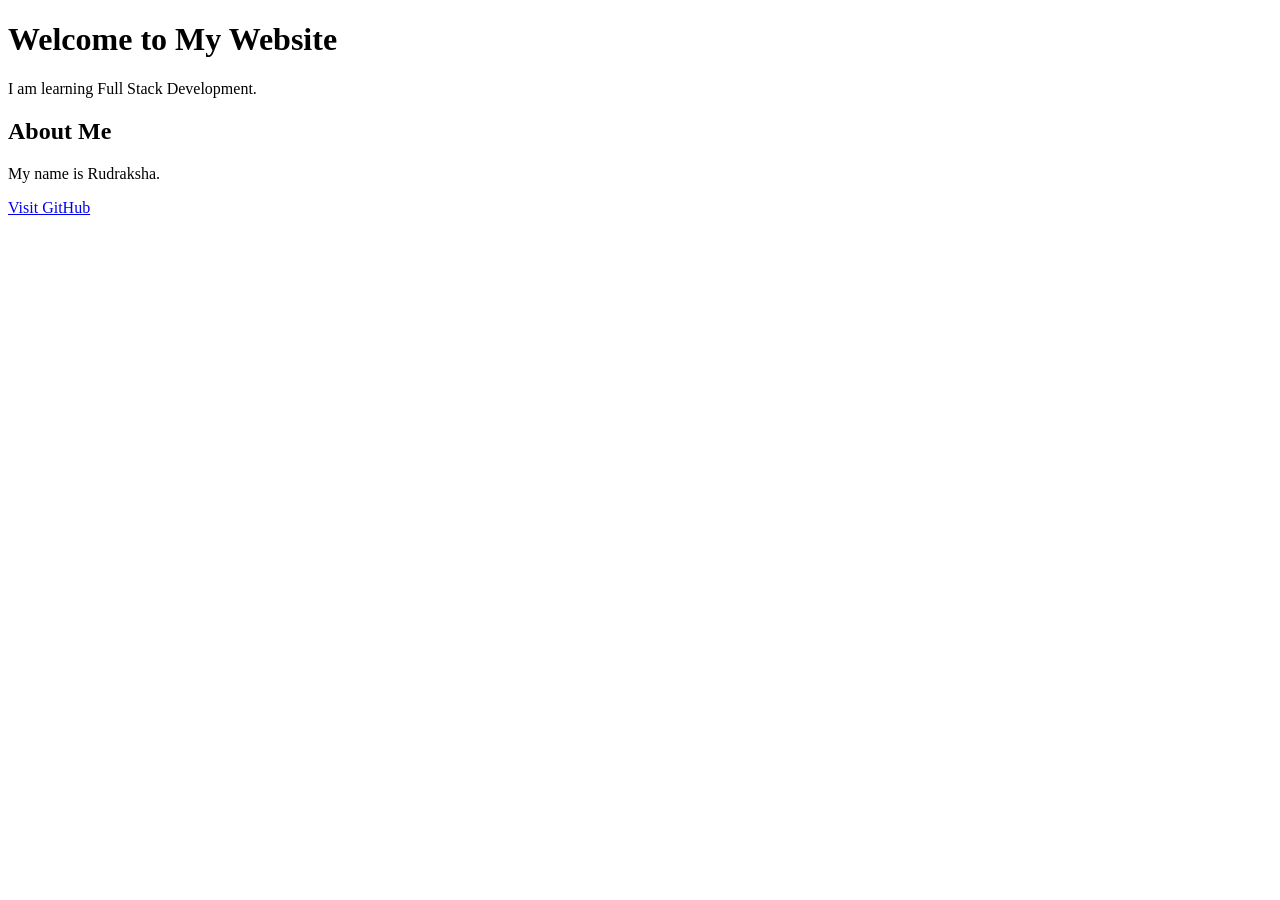
<file: 01-HTML/index.html>
<!DOCTYPE html>
<html>
<head>
    <title>My First Webpage</title>
</head>
<body>

    <h1>Welcome to My Website</h1>
    <p>I am learning Full Stack Development.</p>

    <h2>About Me</h2>
    <p>My name is Rudraksha.</p>

    <a href="https://github.com">Visit GitHub</a>

</body>
</html>
</file>
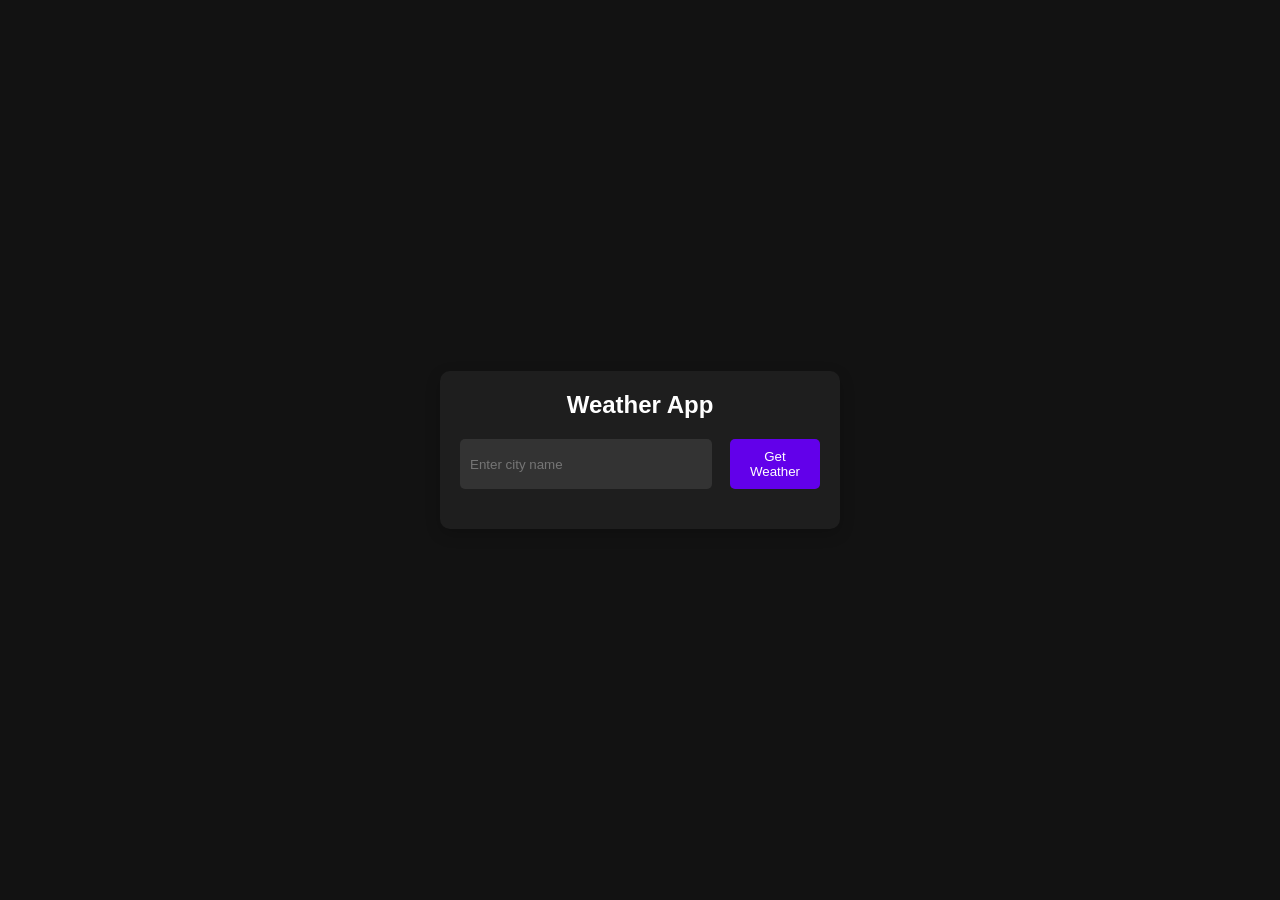
<file: 04-Projects/02_weather/index.html>
<!DOCTYPE html>
<html lang="en">
  <head>
    <meta charset="UTF-8" />
    <meta name="viewport" content="width=device-width, initial-scale=1.0" />
    <title>Weather App</title>
    <link rel="stylesheet" href="styles.css" />
  </head>
  <body>
    <div class="container">
      <h1>Weather App</h1>
      <div class="input-container">
        <input type="text" id="city-input" placeholder="Enter city name" />
        <button id="get-weather-btn">Get Weather</button>
      </div>
      <div id="weather-info" class="hidden">
        <h2 id="city-name"></h2>
        <p id="temperature"></p>
        <p id="description"></p>
      </div>
      <p id="error-message" class="hidden">City not found. Please try again.</p>
    </div>
    <script src="script.js"></script>
  </body>
</html>
</file>
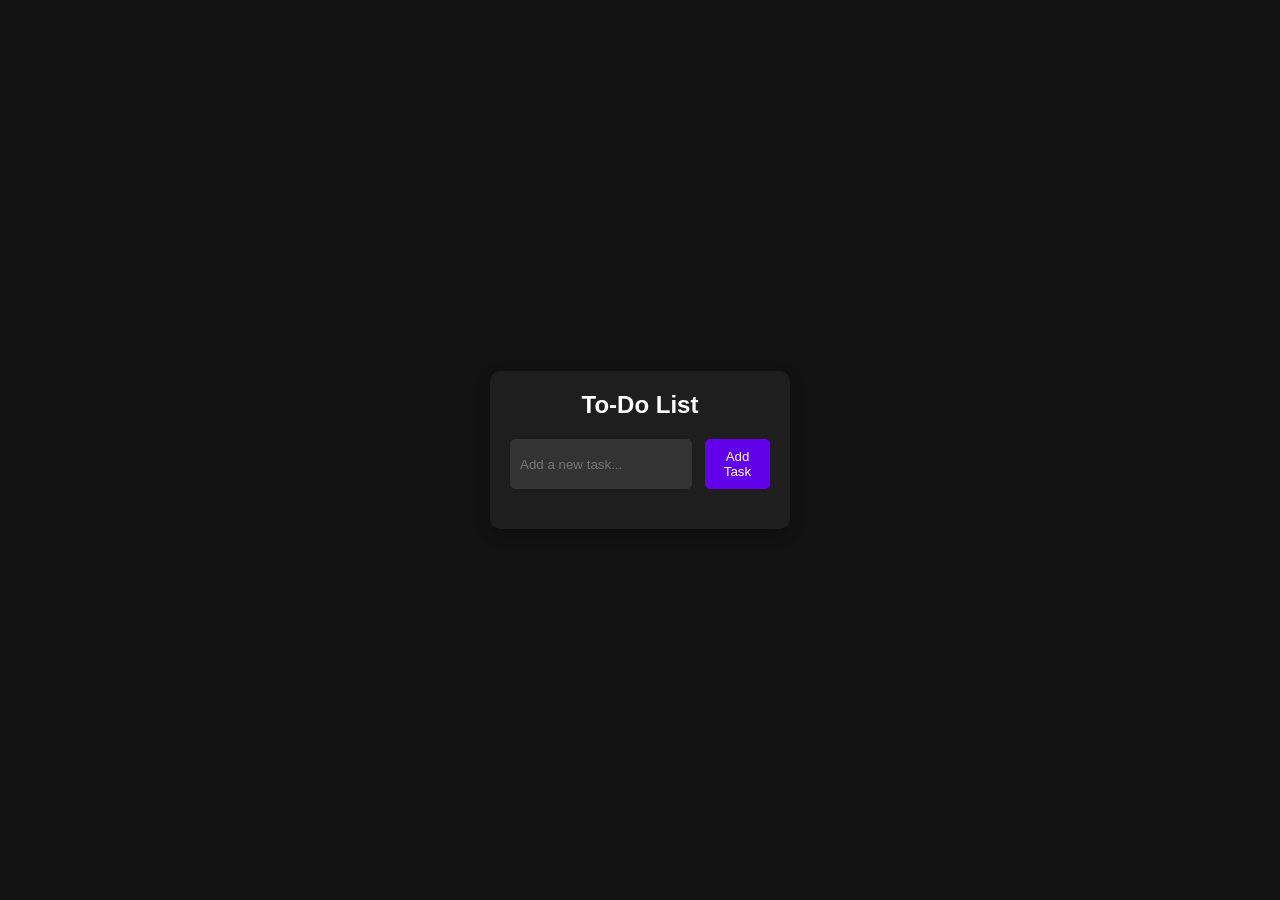
<file: 04-Projects/To-Do-List/index.html>
<!DOCTYPE html>
<html lang="en">
  <head>
    <meta charset="UTF-8" />
    <meta name="viewport" content="width=device-width, initial-scale=1.0" />
    <title>Dark Mode To-Do List</title>
    <link rel="stylesheet" href="styles.css" />
  </head>
  <body>
    <div class="container">
      <h1>To-Do List</h1>
      <div class="input-container">
        <input type="text" id="todo-input" placeholder="Add a new task..." />
        <button id="add-task-btn">Add Task</button>
      </div>
      <ul id="todo-list"></ul>
    </div>
    <script src="script.js"></script>
  </body>
</html>
</file>
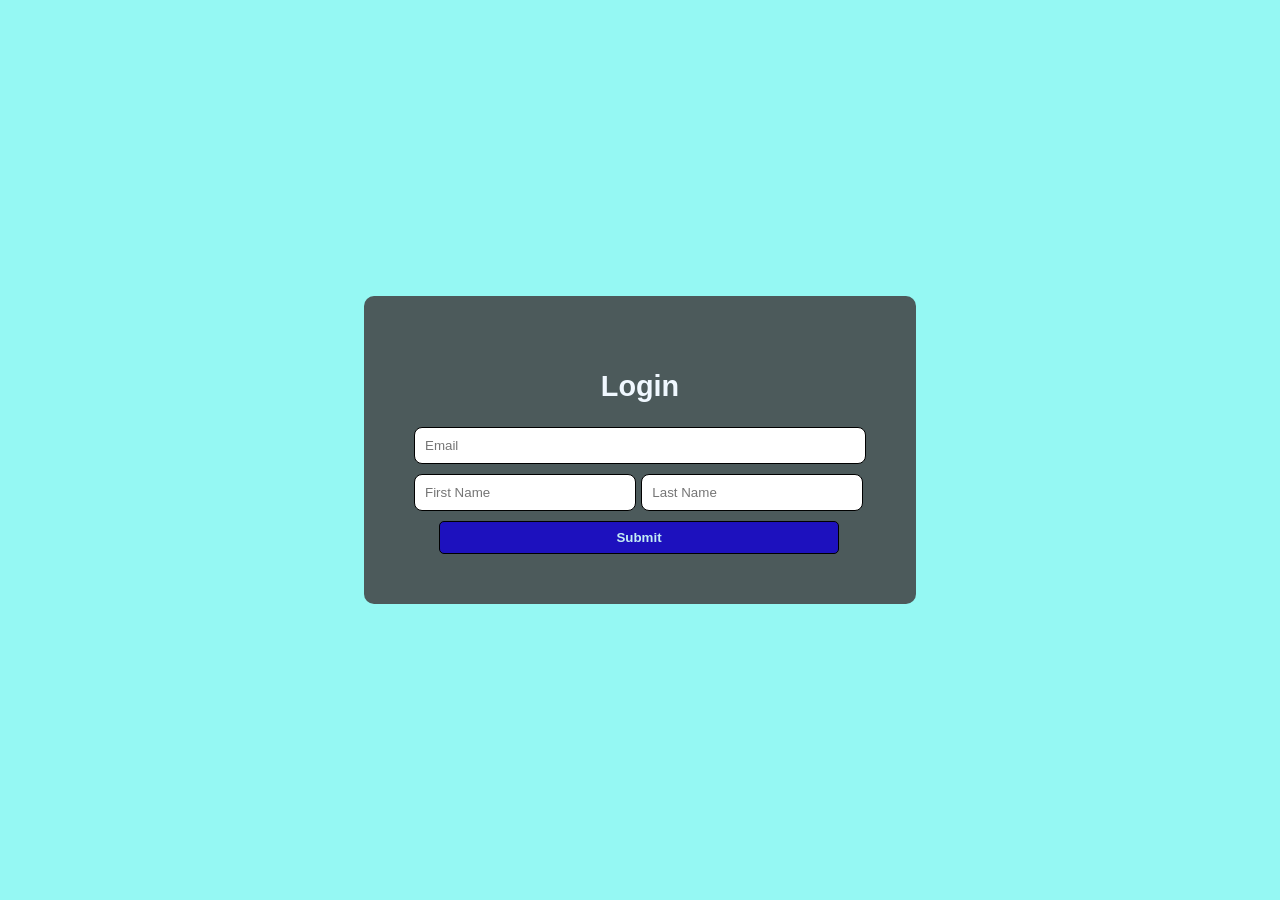
<file: 02-CSS/html__css/02.2_login_page/index.html>
<!DOCTYPE html>
<html lang="en">
<head>
    <meta charset="UTF-8">
    <meta name="viewport" content="width=device-width, initial-scale=1.0">
    <title>Login Page</title>
    <link rel="stylesheet" href="style.css">
</head>
<body>
    <div class="formpage">
        <h2>Login</h2>
        <form action="">
            <input type="email" id="email" placeholder="Email">
            <div  >
                <input type="text" placeholder="First Name" class="firstlast">
                <input type="text" placeholder="Last Name" class="firstlast">
            </div>
            <button type="submit">Submit</button>
        </form>
    </div>
</body>
</html>
</file>
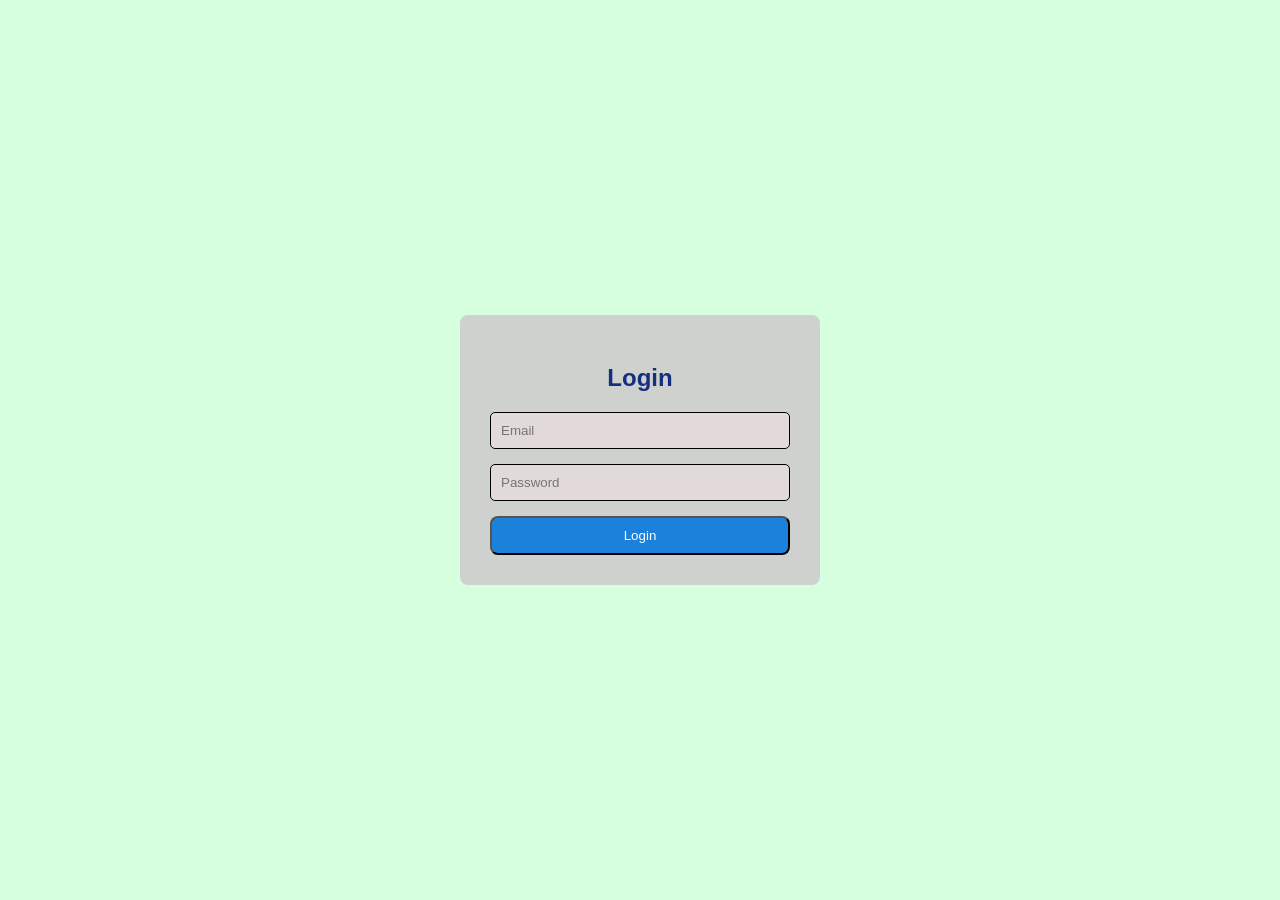
<file: 02-CSS/html__css/02_login_page/index.html>
<!DOCTYPE html>
<html lang="en">
<head>
    <meta charset="UTF-8">
    <meta name="viewport" content="width=device-width, initial-scale=1.0">
    <title>Login page</title>
    <link rel="stylesheet" href="style.css">
</head>
<body>
    <div class="card">
        <h2>Login</h2>
        <form action="">
            <input type="email" placeholder="Email" id="">
            <input type="password" placeholder="Password" id="">
            <button type="submit">Login</button>
        </form>
    </div>
    
</body>
</html>
</file>
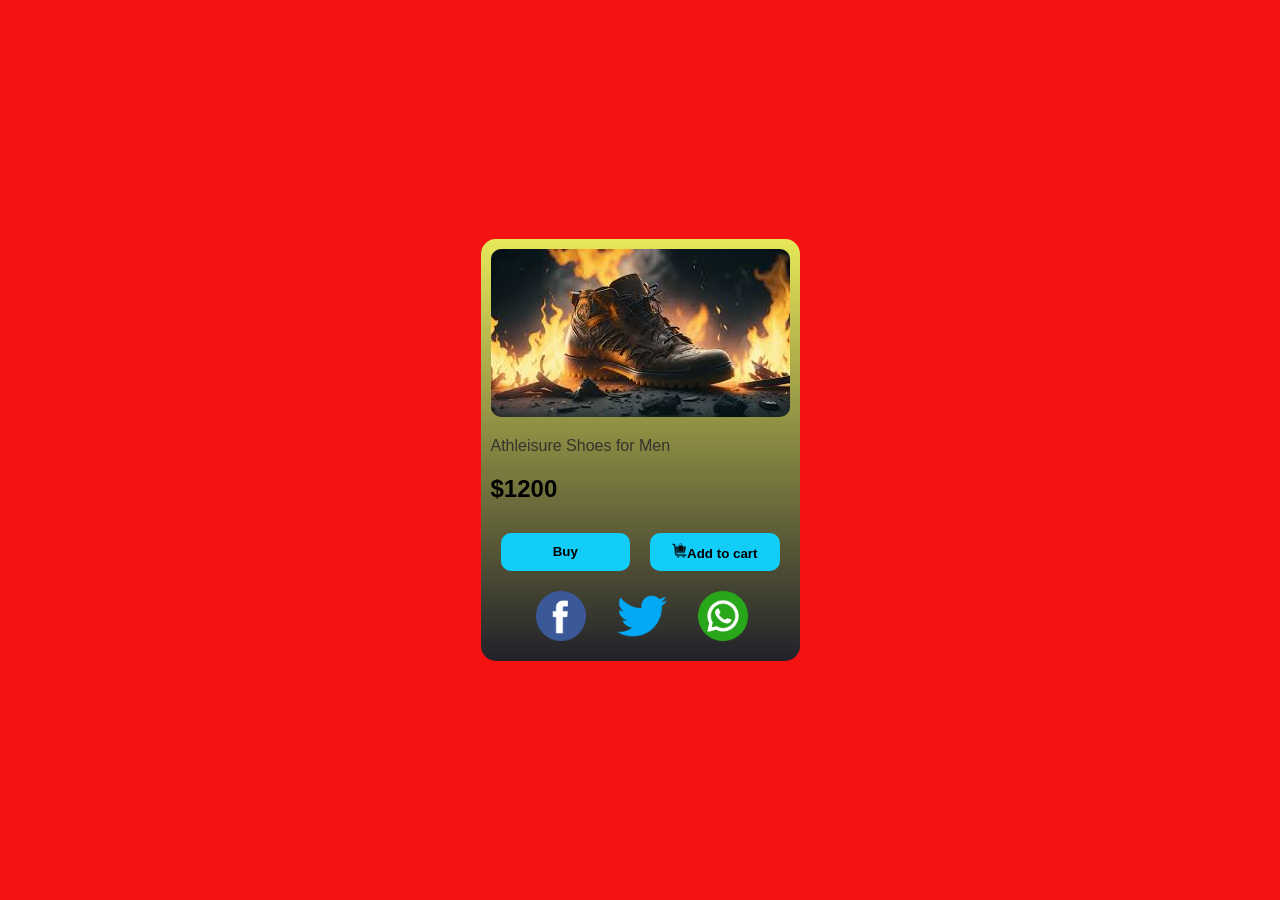
<file: 02-CSS/html__css/08_poster_grid/index.html>
<!DOCTYPE html>
<html lang="en">
<head>
    <meta charset="UTF-8">
    <meta name="viewport" content="width=device-width, initial-scale=1.0">
    <title>Buy your Shoes</title>
    <link rel="stylesheet" href="style.css">
</head>
<body>
    <div class="container">
        <form action="">
            <img src="images.jpeg" alt="images" id="aa">
            <p>Athleisure Shoes for Men</p>
            <h2>$1200</h2>
            <div class="cart">
                <button type="submit">Buy</button>
                <button type="submit"><img src="shopping.png" alt="shopping" width="15px">Add to cart</button> 
            </div>
            <div class="share">
                <img src="facebook.png" alt="facebook" width="50px">
                <img src="twitter.png" alt="twitter" width="50px">
                <img src="whatsapp.png" alt="whatsapp" width="50px">
            </div>
        </form>
    </div>
    
</body>
</html>
</file>
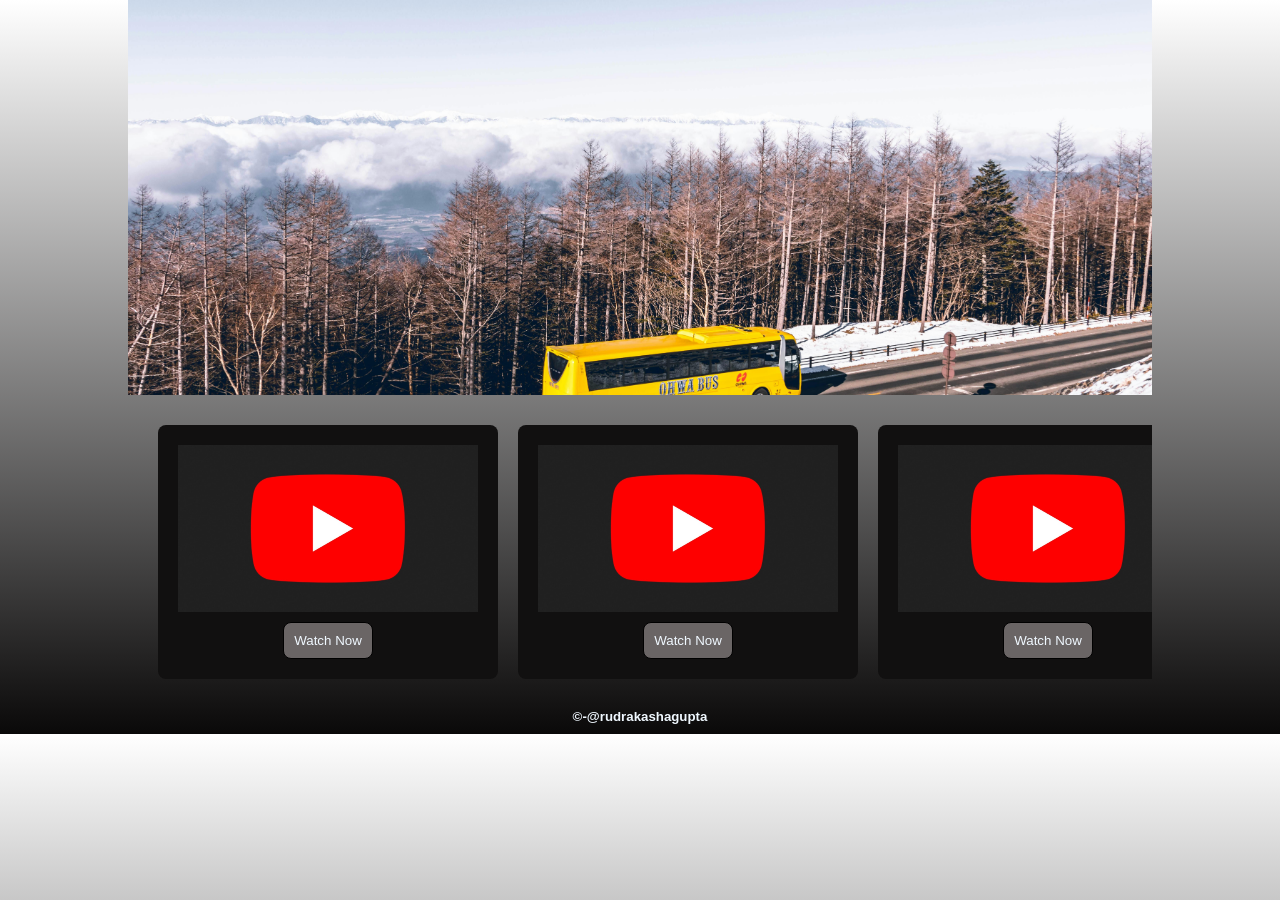
<file: 02-CSS/html__css/09_carousel_pproject/index.html>
<!DOCTYPE html>
<html lang="en">
<head>
  <meta charset="UTF-8">
  <meta name="viewport" content="width=device-width, initial-scale=1.0">
  <title>Carousel_project</title>
  <link rel="stylesheet" href="style.css">
</head>
<body>
  <div class="container">
    <div class="content">
      <div class="holdimg">
        <img src="pexels-hiteshchoudhary-3532546.jpg" alt="1" >
        <img src="pexels-hiteshchoudhary-3532549.jpg" alt="1" >
        <img src="pexels-hiteshchoudhary-3532550.jpg" alt="1" >
      </div>
      <div class="holdlink">
        <div class="link1"><img src="youtube-logo-featured.jpg" alt="" width="300px" style="display: block;"><a href="https://youtu.be/linlz7-Pnvw?si=Ou_SgmCg4q9UBVYR"><button>Watch Now</button></a></div>
        <div class="link1"><img src="youtube-logo-featured.jpg" alt="" width="300px" style="display: block;"><a href="https://youtu.be/gCRNEJxDJKM?si=nxg1uOKXbeWCRX3M"><button>Watch Now</button></a></div>
        <div class="link1"><img src="youtube-logo-featured.jpg" alt="" width="300px" style="display: block;"><a href="https://youtu.be/qzN7UY4D8VQ?si=OqPDKLgHS-YGhWEn"><button>Watch Now</button></a></div>
      </div>
      <h5>&copy;-@rudrakashagupta</h5>
    </div>
  </div>
  
</body>
</html>
</file>
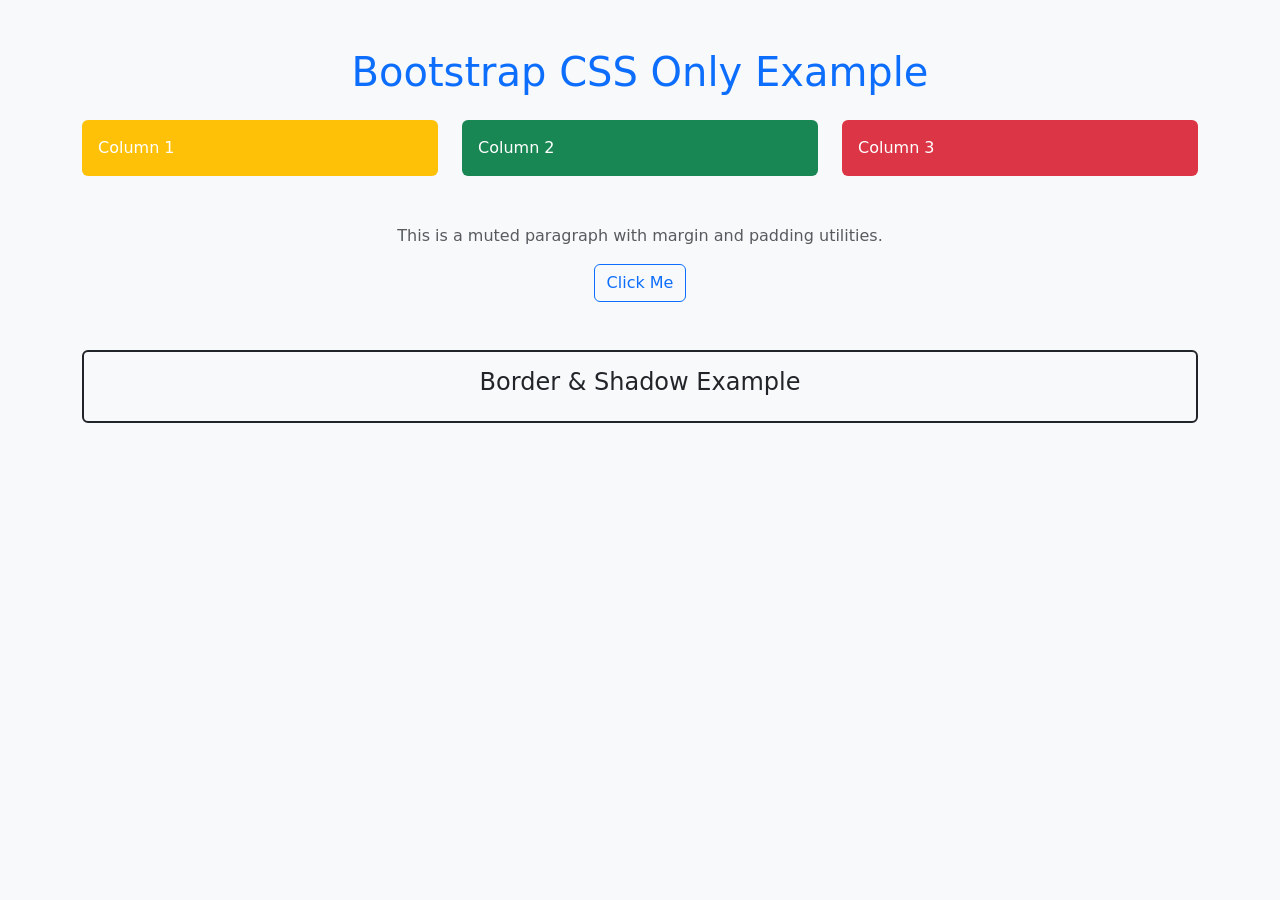
<file: 02-CSS/html__css/bootstrap/index.html>
<!DOCTYPE html>
<html lang="en">
<head>
  <meta charset="UTF-8" />
  <meta name="viewport" content="width=device-width, initial-scale=1.0"/>
  <title>Bootstrap CSS Only Example</title>
  
  <!-- Bootstrap CSS Only -->
  <link href="https://cdn.jsdelivr.net/npm/bootstrap@5.3.3/dist/css/bootstrap.min.css" rel="stylesheet">
</head>
<body class="bg-light">

  <div class="container mt-5">
    <h1 class="text-center text-primary">Bootstrap CSS Only Example</h1>

    <!-- Spacing and Grid -->
    <div class="row mt-4">
      <div class="col-md-4">
        <div class="p-3 bg-warning text-white rounded">Column 1</div>
      </div>
      <div class="col-md-4">
        <div class="p-3 bg-success text-white rounded">Column 2</div>
      </div>
      <div class="col-md-4">
        <div class="p-3 bg-danger text-white rounded">Column 3</div>
      </div>
    </div>

    <!-- Buttons and Text -->
    <div class="text-center mt-5">
      <p class="text-muted">This is a muted paragraph with margin and padding utilities.</p>
      <button class="btn btn-outline-primary">Click Me</button>
    </div>

    <!-- Borders and Helpers -->
    <div class="mt-5 p-3 border border-2 border-dark rounded Shadow ">
      <h4 class="text-center">Border & Shadow Example</h4>
    </div>
  </div>

</body>
</html>
</file>
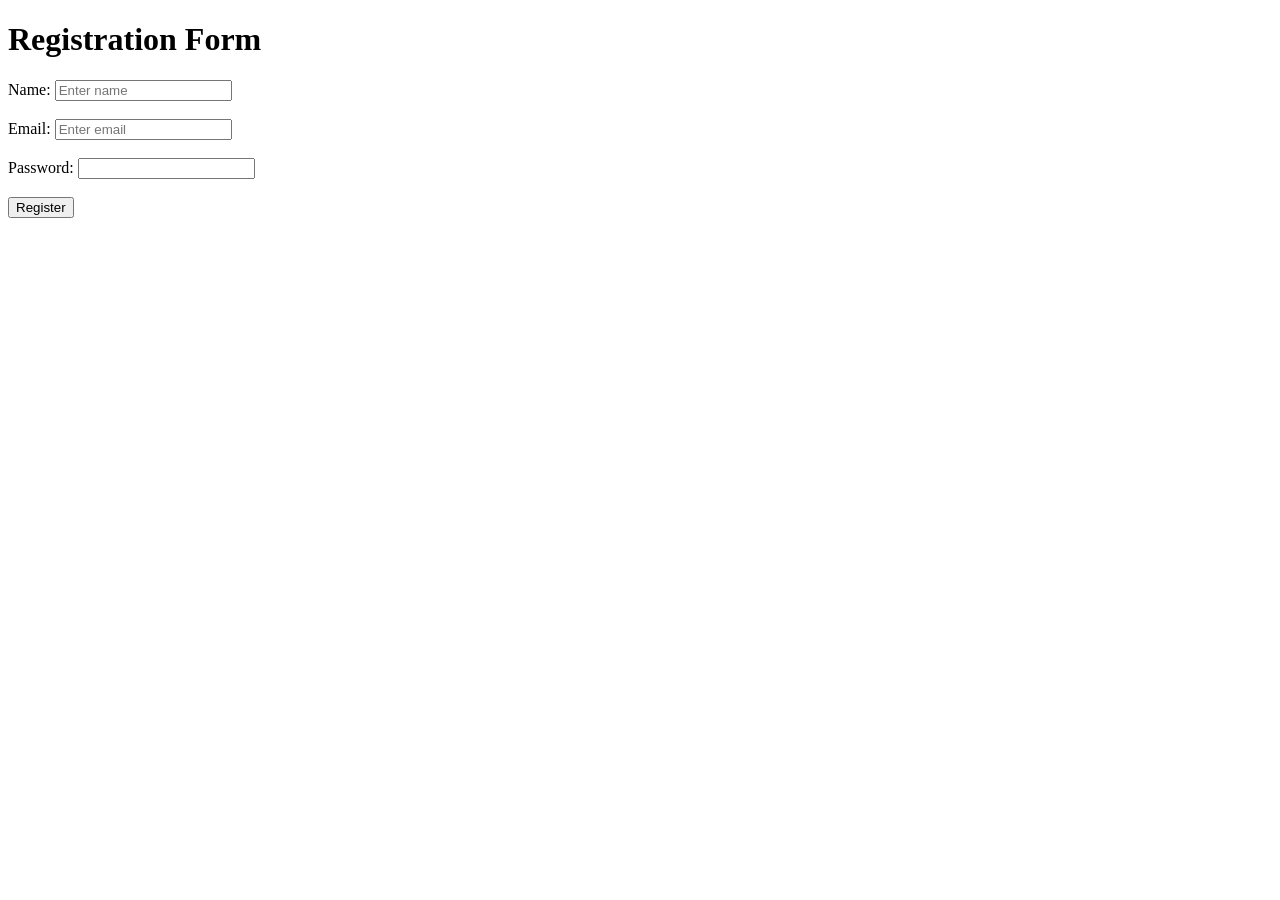
<file: 01-HTML/forms.html>
<!DOCTYPE html>
<html>
<head>
    <title>HTML Forms</title>
</head>
<body>

    <h1>Registration Form</h1>

    <form>
        <label>Name:</label>
        <input type="text" placeholder="Enter name">

        <br><br>

        <label>Email:</label>
        <input type="email" placeholder="Enter email">

        <br><br>

        <label>Password:</label>
        <input type="password">

        <br><br>

        <button type="submit">Register</button>
    </form>

</body>
</html>
</file>
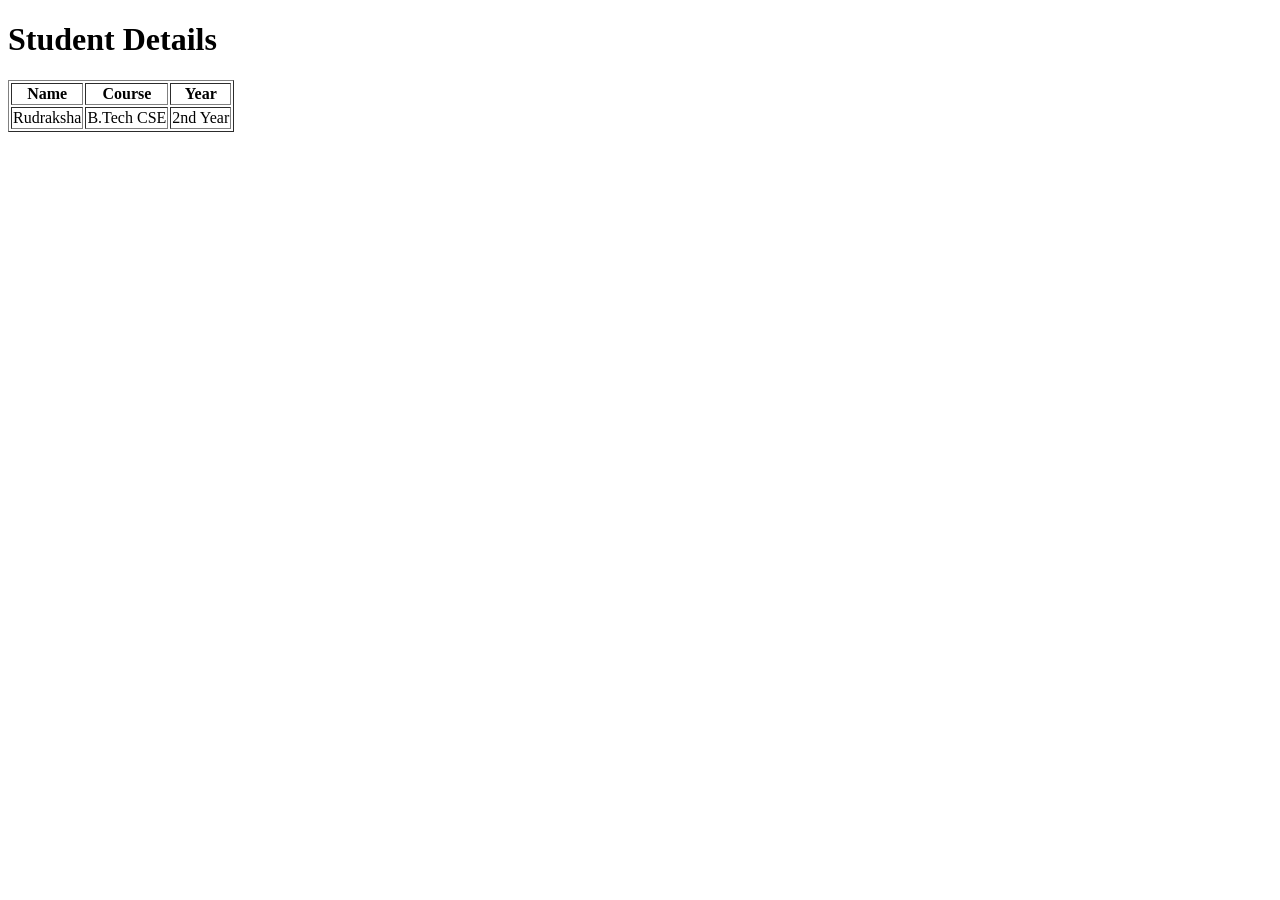
<file: 01-HTML/tables.html>
<!DOCTYPE html>
<html>
<head>
    <title>HTML Tables</title>
</head>
<body>

    <h1>Student Details</h1>

    <table border="1">
        <tr>
            <th>Name</th>
            <th>Course</th>
            <th>Year</th>
        </tr>

        <tr>
            <td>Rudraksha</td>
            <td>B.Tech CSE</td>
            <td>2nd Year</td>
        </tr>
    </table>

</body>
</html>
</file>
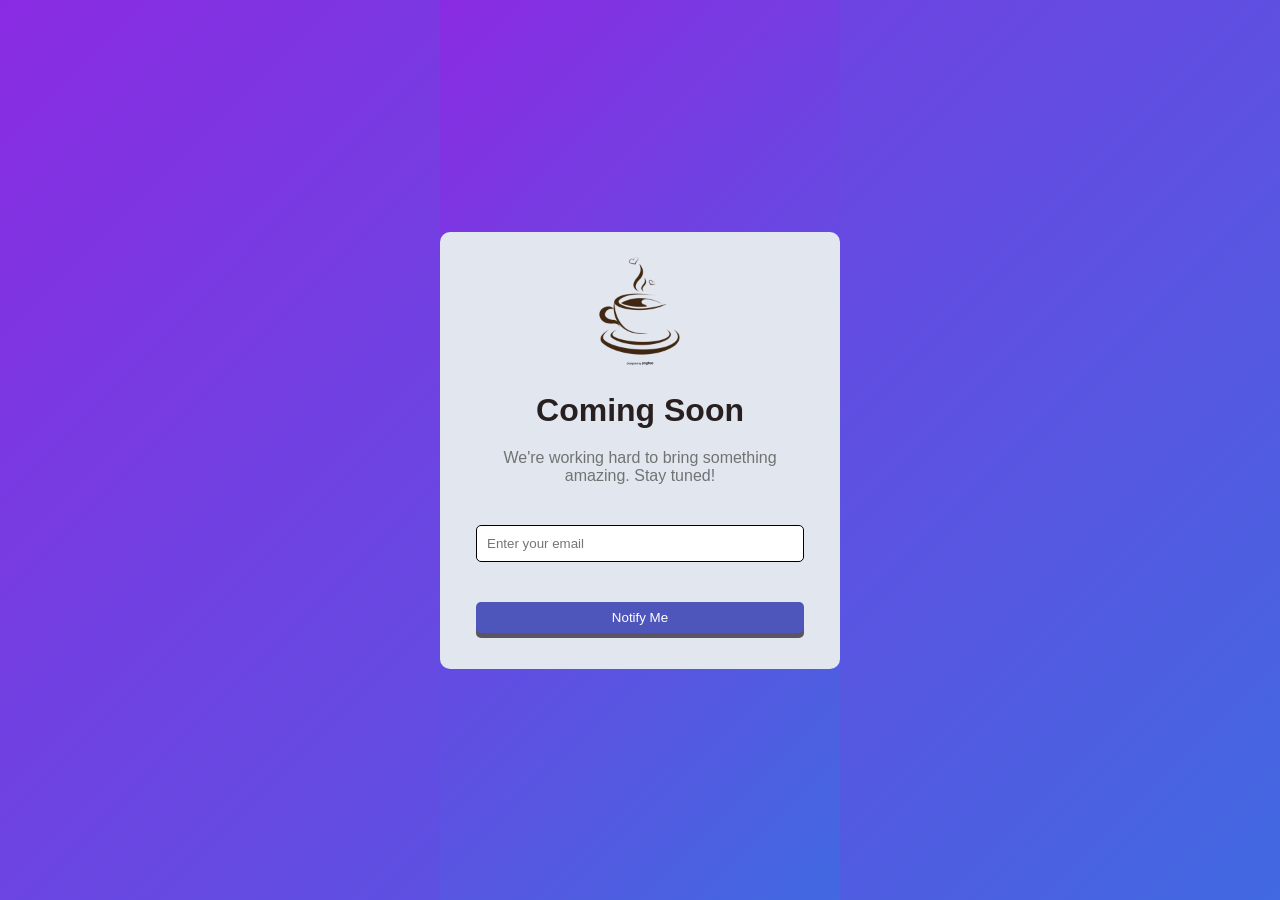
<file: 02-CSS/html__css/05__coming_soon/indrx.html>
<!DOCTYPE html>
<html lang="en">
<head>
    <meta charset="UTF-8">
    <meta name="viewport" content="width=device-width, initial-scale=1.0">
    <title>landing page</title>
    <link rel="stylesheet" href="stlye.css">
</head>
<body>
    <div class="container">
        <div class="content">
            <img src="cup.png" alt="Logo">
            <h1>Coming Soon</h1>
            <p>We're working hard to bring something amazing. Stay tuned!</p>
            <form action="">
            <input type="email" placeholder="Enter your email">
            <button type="submit">Notify Me</button>
            </form>
        </div>
    </div>
</body>
</html>
</file>
<file: 04-Projects/02_weather/styles.css>
/* styles.css */
* {
    margin: 0;
    padding: 0;
    box-sizing: border-box;
}

body {
    font-family: Arial, sans-serif;
    background-color: #121212;
    color: #FFFFFF;
    display: flex;
    justify-content: center;
    align-items: center;
    height: 100vh;
}

.container {
    background-color: #1E1E1E;
    padding: 20px;
    border-radius: 10px;
    width: 400px;
    box-shadow: 0 5px 15px rgba(0, 0, 0, 0.2);
    text-align: center;
}

h1 {
    margin-bottom: 20px;
    font-size: 24px;
}

.input-container {
    display: flex;
    justify-content: space-between;
    margin-bottom: 20px;
}

input[type="text"] {
    width: 70%;
    padding: 10px;
    background-color: #333333;
    border: none;
    border-radius: 5px;
    color: #FFF;
    outline: none;
}

button {
    width: 25%;
    padding: 10px;
    background-color: #6200EA;
    border: none;
    border-radius: 5px;
    color: #FFF;
    cursor: pointer;
    transition: background-color 0.3s;
}

button:hover {
    background-color: #3700B3;
}

#weather-info {
    margin-top: 20px;
}

.hidden {
    display: none;
}

#error-message {
    color: #FF5722;
    margin-top: 20px;
}
</file>
<file: 04-Projects/To-Do-List/styles.css>
/* styles.css */
* {
  margin: 0;
  padding: 0;
  box-sizing: border-box;
}

body {
  font-family: Arial, sans-serif;
  background-color: #121212;
  color: #ffffff;
  display: flex;
  justify-content: center;
  align-items: center;
  height: 100vh;
}

.container {
  background-color: #1e1e1e;
  padding: 20px;
  border-radius: 10px;
  width: 300px;
  box-shadow: 0 5px 15px rgba(0, 0, 0, 0.2);
}

h1 {
  text-align: center;
  margin-bottom: 20px;
  font-size: 24px;
}

.input-container {
  display: flex;
  justify-content: space-between;
  margin-bottom: 20px;
}

input[type="text"] {
  width: 70%;
  padding: 10px;
  background-color: #333333;
  border: none;
  border-radius: 5px;
  color: #fff;
  outline: none;
}

button {
  width: 25%;
  padding: 10px;
  background-color: #6200ea;
  border: none;
  border-radius: 5px;
  color: #fff;
  cursor: pointer;
  transition: background-color 0.3s;
}

button:hover {
  background-color: #3700b3;
}

ul {
  list-style-type: none;
  padding: 0;
}

li {
  background-color: #333333;
  padding: 10px;
  margin-bottom: 10px;
  border-radius: 5px;
  display: flex;
  justify-content: space-between;
  align-items: center;
}

li.completed {
  text-decoration: line-through;
  opacity: 0.7;
}

li button {
  background-color: #d32f2f;
  border: none;
  padding: 5px;
  color: white;
  border-radius: 5px;
  cursor: pointer;
}

li button:hover {
  background-color: #b71c1c;
}
</file>
<file: 02-CSS/html__css/02.2_login_page/style.css>
body{
    font-family: Arial, Helvetica, sans-serif;
    font-size: larger;
    margin: 0;
    padding: 0;
    background-color: #95f8f3;
    display: flex;
    align-items: center;
    justify-content: center;
    height: 100vh;
}
.formpage{
    background-color: #4c5a5b;
    margin: 30px;
    padding:50px;
    border-radius: 10px;
}
h2{
    display: flex;
    align-items: center;
    justify-content: center;
    color: aliceblue;
}
input{
    padding: 10px;
    margin-bottom: 10px;
    width: 200px;
    border-radius:8px ;
    border: 1px solid black;
    background-color: #ffffff;
}
#email{
    
    padding-right: 240px;
}
button{
    margin-left: 25px;
    width: 400px;
    padding: 8px;
    border-radius: 5px;
    border: 1px solid black;
    background-color: #1d11be;
    color: #c4eef4;
    font-weight: bold;
}
button:hover{
    background-color: #090758;
}
</file>
<file: 02-CSS/html__css/02_login_page/style.css>
body{
    font-family: Arial, Helvetica, sans-serif;
    background-color: #d5ffde;
    margin: 0;
    padding: 0;
    height: 100vh;
    display: flex;
    justify-content: center;
    align-items: center;
}
.card{
    background-color: #cfd1cf;
    border-radius: 8px;
    padding: 30px;
    width: 300px;
}
h2{
    color: #152f80;
    text-align: center;
    margin-bottom: 20px;
}
form{
    display: flex;
    flex-direction: column;
}
input{
    margin-bottom: 15px;
    padding: 10px;
    border-radius: 5px;
    background-color: #e2dada;
    border: 1px solid black;
}
button{
    background-color:#1b81da;
    color: #fff;
    padding: 10px;
    border-radius: 8px;
}
button:hover {
    background-color: #0741ac;
}
</file>
<file: 02-CSS/html__css/08_poster_grid/style.css>
body,html{
    margin: 0;
    padding: 0;
    font-family: Arial, Helvetica, sans-serif;
}
.container{
    display: flex;
    justify-content: center;
    align-items: center;
    height: 100vh;
    background-color: #f51212;
}
form{
    background: linear-gradient(rgb(232, 232, 89),rgb(33, 33, 42));
    padding: 10px;
    border-radius: 15px;
}
#aa{
 border-radius: 10px;
}
.cart{
    display: grid;
    grid-template-columns: 1fr 1fr ;

}
p{
    color: rgb(52, 52, 46);
    
}
button{
    font-weight: bold;
    padding: 10px;
    margin: 10px;
    cursor: pointer;
    border: none;
    border-radius: 10px;
    background-color: #12cdf7;
    transition: background-color 0.3s;
}
button:hover{
    background-color: #099cbd;
}
.share{
    display: grid;
    grid-template-columns: repeat(3,1fr);
    padding-left: 35px;
    margin: 10px;
    cursor: pointer;
}
</file>
<file: 02-CSS/html__css/09_carousel_pproject/style.css>
body,html{
  margin: 0;
  padding: 0;
  background:linear-gradient(white,rgb(10, 9, 9))
}
.container{
  display: flex;
  justify-content: center;
  align-items: center;
  font-family: Arial, Helvetica, sans-serif;
}
.content{
  width: 80%;
   overflow-x: auto;
}
.holdimg {
  display: flex;
  overflow-x: auto;
  scroll-snap-type: x mandatory;
  scroll-behavior: smooth;
  width: 100%;
}
.holdimg img {
  flex: 100% 0 0; 
  scroll-snap-align: start;
  object-fit: cover;
  height:395px; 
  border-right: 2px solid white;
}
.holdlink{
  display: flex;
  align-items: center;
  justify-content: space-around;
  margin: 10px;
  padding: 10px;
}
.link1{
  margin: 10px;
  padding: 20px;
  border-radius: 8px;
  background-color: #111010;
  text-align: center;
}
button{
  padding: 10px;
  margin: 10px 0 0 0;
  color: aliceblue;
  background-color: #6a6565;
  border: 1px solid black;
  cursor: pointer;
  border-radius: 8px;
  transition: background-color 0.3s;
}
button:hover{
  background-color: #494545;
  color: aqua;
}
h5{
  margin: 10px;
  text-align: center;
  color: aliceblue;
  cursor: pointer;
}
h5:hover{
  color: aqua;
  font-weight: 300;
}
</file>
<file: 02-CSS/html__css/05__coming_soon/stlye.css>
body,html{
    margin: 0;
    padding: 0;
    background: linear-gradient(135deg,#8a2be2,#4169e1 );
    display: flex;
    font-family: Arial, Helvetica, sans-serif;
    justify-content: center;
    align-items: center;
    height: 100%;
}
.container{
    background-color: rgb(226, 231, 239);
    border-radius: 10px;
    max-width: 400px;
}
.content{
    text-align: center;
    padding: 1rem;
}
img{
    width: 120px;
}
h1{
    margin: 20px;
    color: rgb(40, 32, 32);
}
p{
    margin: 20px;
    color: rgb(113, 115, 115);
}
form{
    display: flex;
    flex-direction: column;
}
input{
    padding: 10px;
    margin: 20px;
    border-radius: 5px;
    border: 1px solid black;
}
button{
    padding: 8px;
    margin: 20px;
    background-color: #4f56bb;
    color: white;
    transition:background-color 0.3s ;
    border-radius: 5px;
    border: none;
    box-shadow:0px 5px  rgb(90, 85, 96) ;
}
button:hover{
    background-color: #663aa7;
}
</file>
